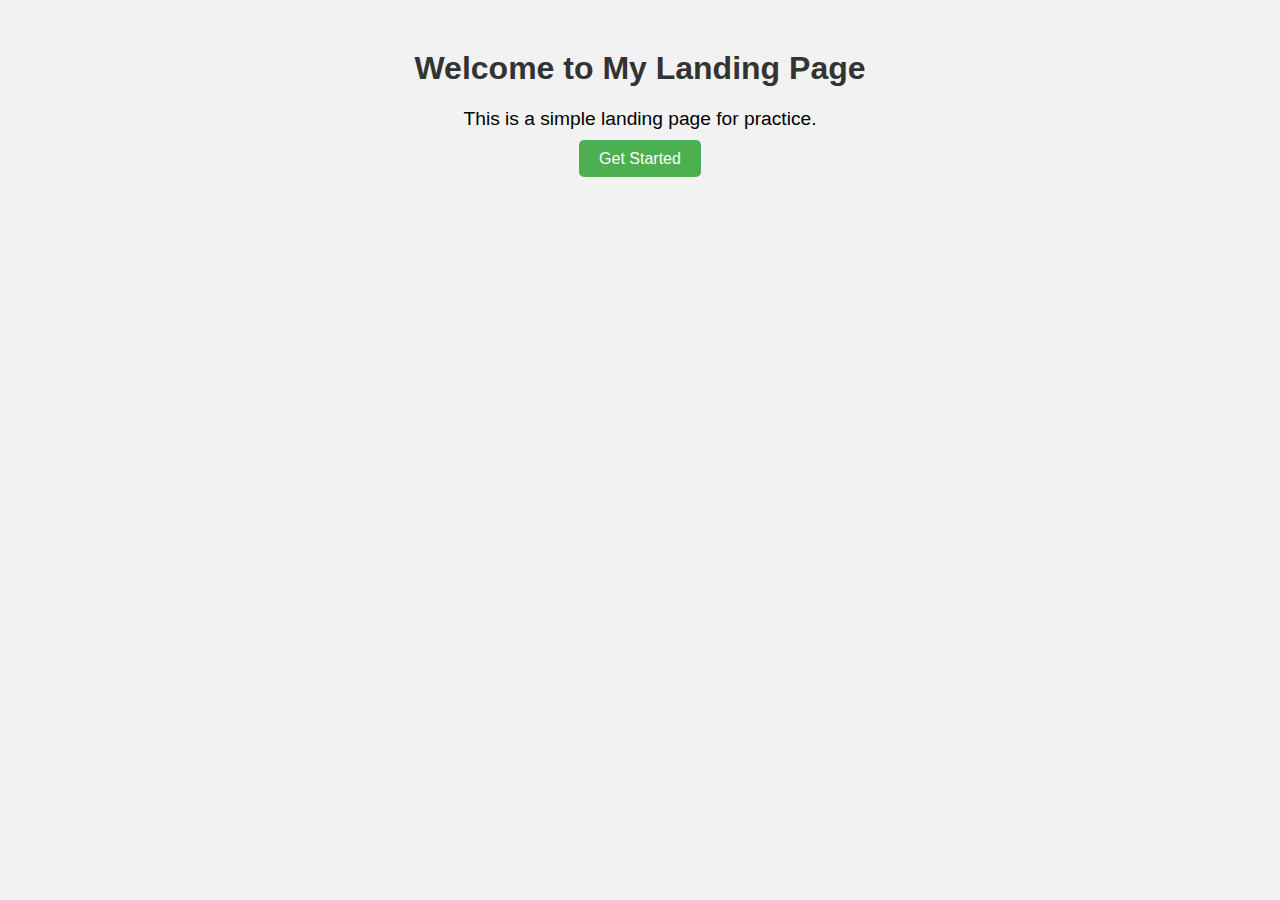
<file: Index.html>
<!DOCTYPE html>
<html lang="en">
<head>
    <meta charset="UTF-8">
    <title>My Landing Page</title>
    <style>
        body { font-family: Arial, sans-serif; text-align: center; margin: 50px; background-color: #f2f2f2; }
        h1 { color: #333; }
        p { font-size: 1.2em; }
        .button { padding: 10px 20px; background-color: #4CAF50; color: white; border: none; border-radius: 5px; text-decoration: none; font-size: 1em; }
        .button:hover { background-color: #45a049; }
    </style>
</head>
<body>
    <h1>Welcome to My Landing Page</h1>
    <p>This is a simple landing page for practice.</p>
    <a href="#" class="button">Get Started</a>
</body>
</html>
</file>
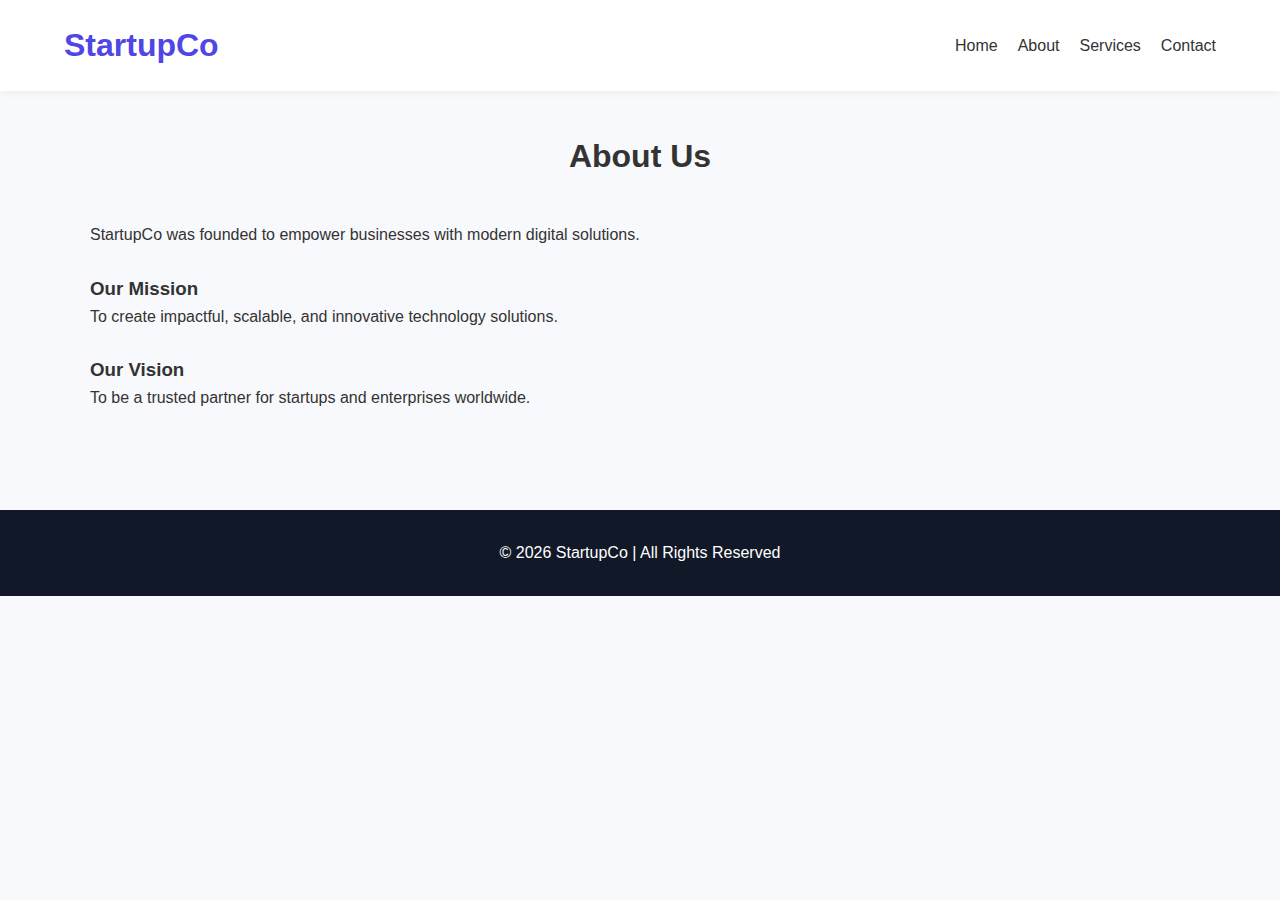
<file: about.html>
<!DOCTYPE html>
<html>
<head>
    <title>StartupCo | About</title>
    <link rel="stylesheet" href="style.css">
</head>
<body>

<header>
    <nav>
        <h1>StartupCo</h1>
        <ul>
            <li><a href="index.html">Home</a></li>
            <li><a href="about.html">About</a></li>
            <li><a href="services.html">Services</a></li>
            <li><a href="contact.html">Contact</a></li>
        </ul>
    </nav>
</header>

<div class="container">
    <h2 class="section-title">About Us</h2>
    <p>StartupCo was founded to empower businesses with modern digital solutions.</p>
    <br>
    <h3>Our Mission</h3>
    <p>To create impactful, scalable, and innovative technology solutions.</p>
    <br>
    <h3>Our Vision</h3>
    <p>To be a trusted partner for startups and enterprises worldwide.</p>
</div>

<footer>
    <p>© 2026 StartupCo | All Rights Reserved</p>
</footer>

</body>
</html>
</file>
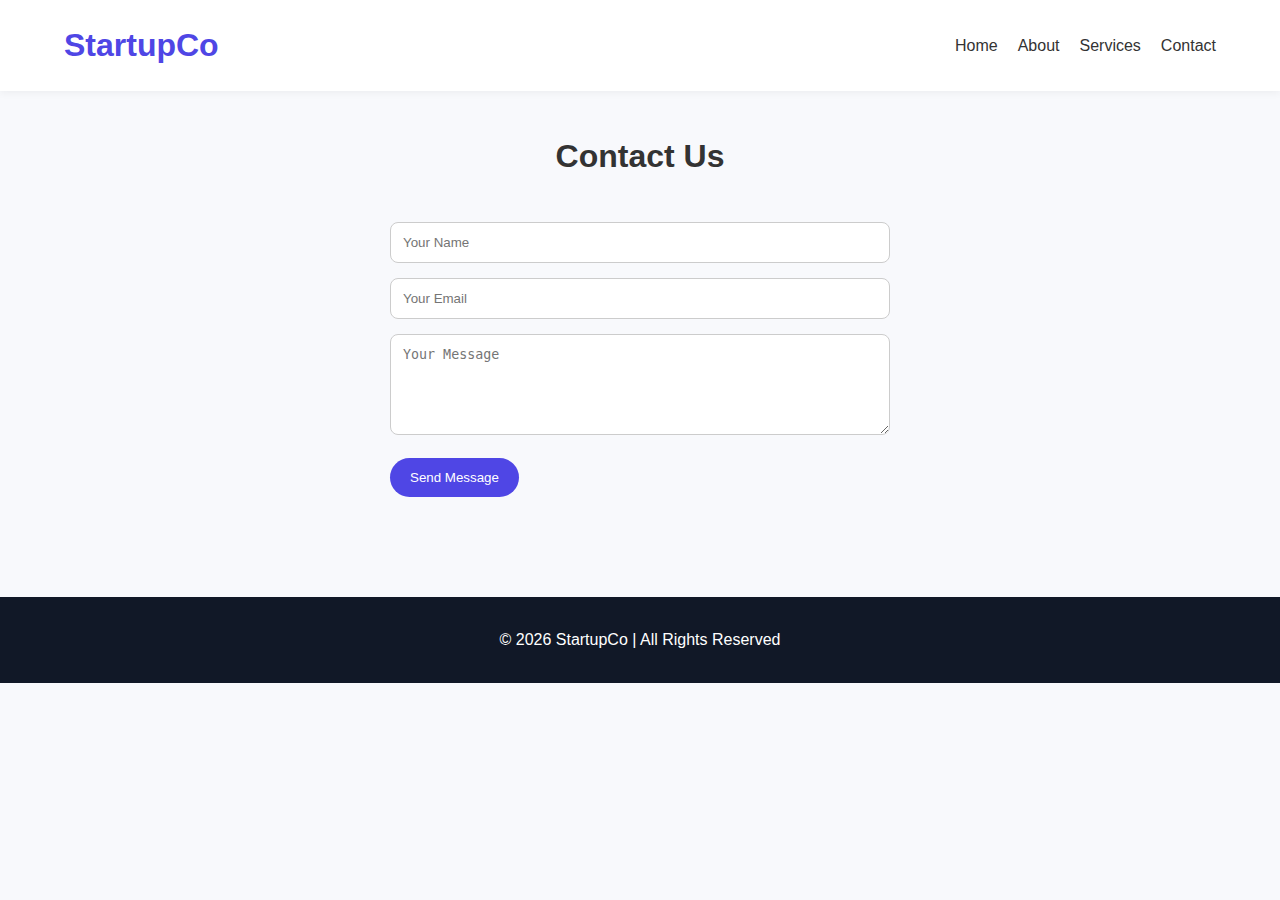
<file: contact.html>
<!DOCTYPE html>
<html>
<head>
    <title>StartupCo | Contact</title>
    <link rel="stylesheet" href="style.css">
</head>
<body>

<header>
    <nav>
        <h1>StartupCo</h1>
        <ul>
            <li><a href="index.html">Home</a></li>
            <li><a href="about.html">About</a></li>
            <li><a href="services.html">Services</a></li>
            <li><a href="contact.html">Contact</a></li>
        </ul>
    </nav>
</header>

<div class="container">
    <h2 class="section-title">Contact Us</h2>

    <form>
        <input type="text" placeholder="Your Name" required>
        <input type="email" placeholder="Your Email" required>
        <textarea rows="5" placeholder="Your Message" required></textarea>
        <button type="submit">Send Message</button>
    </form>
</div>

<footer>
    <p>© 2026 StartupCo | All Rights Reserved</p>
</footer>

</body>
</html>
</file>
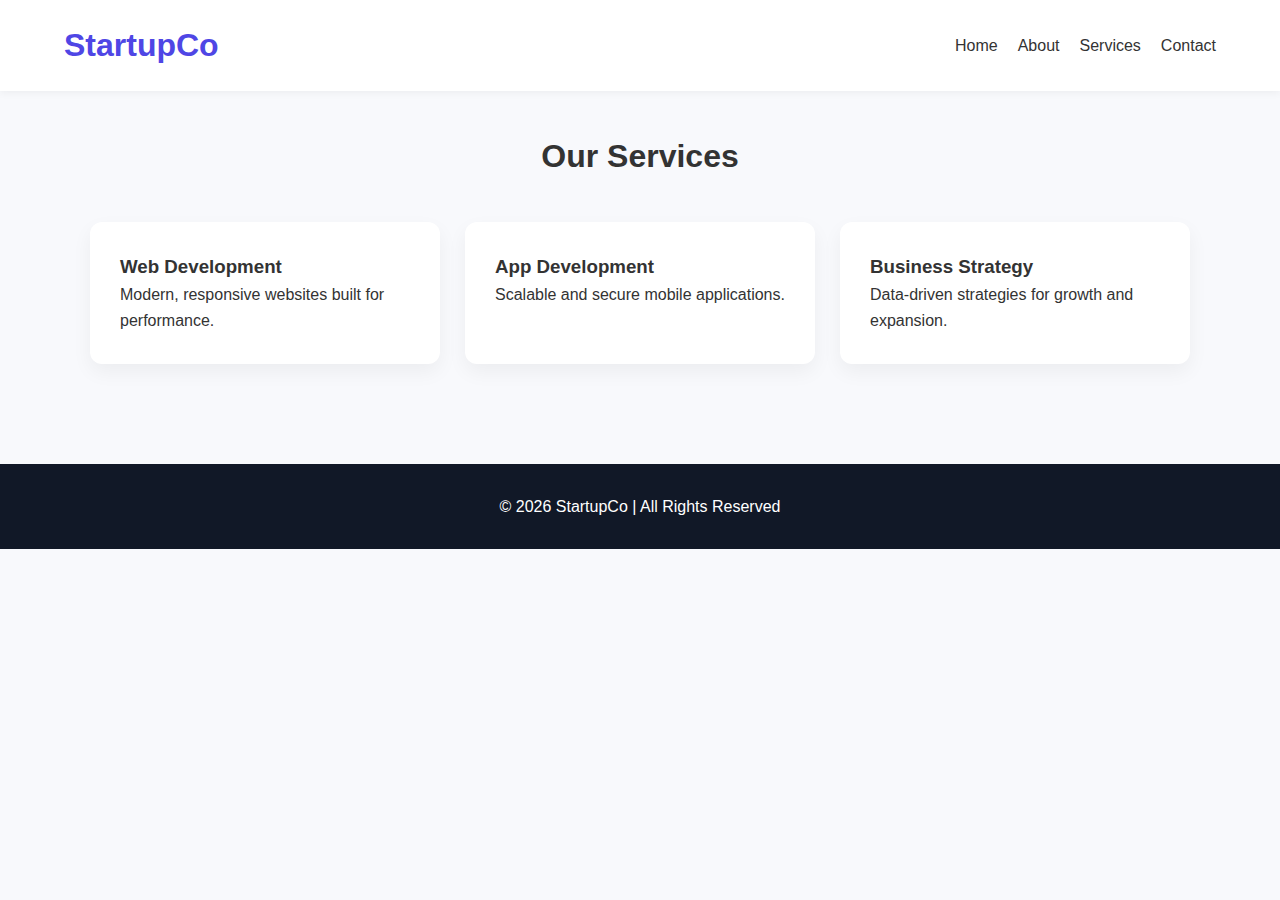
<file: services.html>
<!DOCTYPE html>
<html>
<head>
    <title>StartupCo | Services</title>
    <link rel="stylesheet" href="style.css">
</head>
<body>

<header>
    <nav>
        <h1>StartupCo</h1>
        <ul>
            <li><a href="index.html">Home</a></li>
            <li><a href="about.html">About</a></li>
            <li><a href="services.html">Services</a></li>
            <li><a href="contact.html">Contact</a></li>
        </ul>
    </nav>
</header>

<div class="container">
    <h2 class="section-title">Our Services</h2>

    <div class="services-grid">
        <div class="card">
            <h3>Web Development</h3>
            <p>Modern, responsive websites built for performance.</p>
        </div>
        <div class="card">
            <h3>App Development</h3>
            <p>Scalable and secure mobile applications.</p>
        </div>
        <div class="card">
            <h3>Business Strategy</h3>
            <p>Data-driven strategies for growth and expansion.</p>
        </div>
    </div>
</div>

<footer>
    <p>© 2026 StartupCo | All Rights Reserved</p>
</footer>

</body>
</html>
</file>
<file: style.css>
* {
    margin: 0;
    padding: 0;
    box-sizing: border-box;
}

body {
    font-family: 'Segoe UI', Arial, sans-serif;
    line-height: 1.6;
    background: #f8f9fc;
    color: #333;
}

.container {
    width: 90%;
    max-width: 1100px;
    margin: auto;
    padding: 40px 0;
}

header {
    background: white;
    box-shadow: 0 2px 8px rgba(0,0,0,0.05);
    position: sticky;
    top: 0;
    z-index: 1000;
}

nav {
    display: flex;
    justify-content: space-between;
    align-items: center;
    padding: 20px 5%;
}

nav h1 {
    color: #4f46e5;
}

nav ul {
    list-style: none;
    display: flex;
}

nav ul li {
    margin-left: 20px;
}

nav ul li a {
    text-decoration: none;
    color: #333;
    font-weight: 500;
}

nav ul li a:hover {
    color: #4f46e5;
}

.hero {
    background: linear-gradient(135deg, #4f46e5, #6366f1);
    color: white;
    text-align: center;
    padding: 120px 20px;
}

.hero h2 {
    font-size: 2.8rem;
    margin-bottom: 20px;
}

.hero p {
    font-size: 1.2rem;
    margin-bottom: 30px;
}

.btn {
    display: inline-block;
    padding: 12px 25px;
    background: white;
    color: #4f46e5;
    border-radius: 30px;
    text-decoration: none;
    font-weight: bold;
    transition: 0.3s;
}

.btn:hover {
    background: #e0e7ff;
}

.section-title {
    text-align: center;
    margin-bottom: 40px;
    font-size: 2rem;
}

.services-grid {
    display: grid;
    grid-template-columns: repeat(auto-fit, minmax(250px, 1fr));
    gap: 25px;
}

.card {
    background: white;
    padding: 30px;
    border-radius: 12px;
    box-shadow: 0 8px 20px rgba(0,0,0,0.05);
    transition: 0.3s;
}

.card:hover {
    transform: translateY(-5px);
}

footer {
    background: #111827;
    color: white;
    text-align: center;
    padding: 30px 0;
    margin-top: 60px;
}

form {
    max-width: 500px;
    margin: auto;
}

form input, form textarea {
    width: 100%;
    padding: 12px;
    margin-bottom: 15px;
    border-radius: 8px;
    border: 1px solid #ccc;
}

form button {
    background: #4f46e5;
    color: white;
    padding: 12px 20px;
    border: none;
    border-radius: 30px;
    cursor: pointer;
}

form button:hover {
    background: #4338ca;
}
</file>
